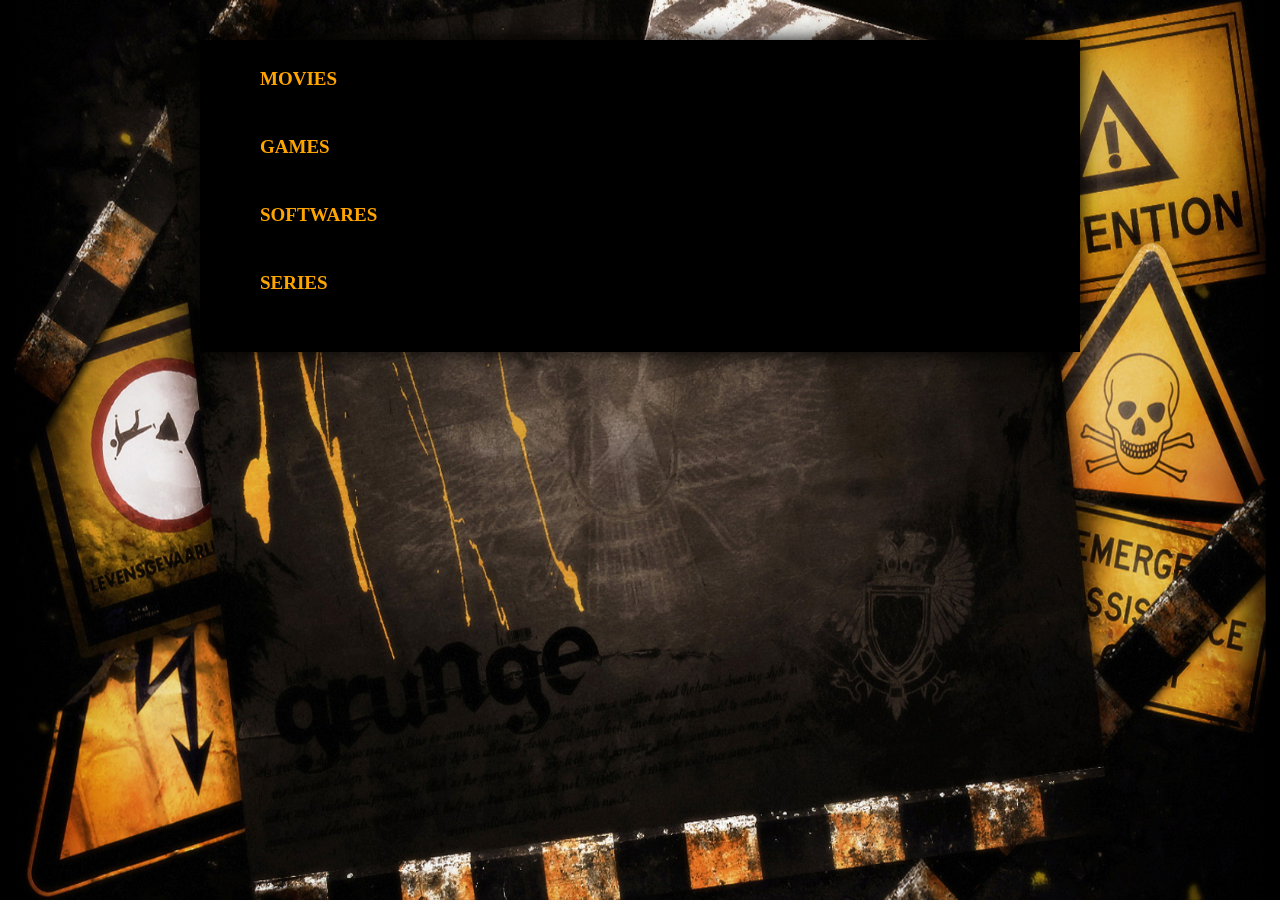
<file: public_html/index.html>
<!DOCTYPE html>
<html>
<head>
<title>CyBriX</title>
      <link rel="stylesheet" href="css/common.css">
</head>
<body>
<img src="images/bg.jpg"  class="bg">

<div class="page-wrap" >
<p><b><a href="index1.html" >MOVIES </a></b></p>
<p><b><a href="index2.html" >GAMES </a></b></p>
<p><b><a href="index3.html" >SOFTWARES</a></b></p>
<p><b><a href="series.html" >SERIES</a></b></p>
   
  <script src="js/google.js"></script>
<div id="disqus_thread"></div>
<script>

/**
*  RECOMMENDED CONFIGURATION VARIABLES: EDIT AND UNCOMMENT THE SECTION BELOW TO INSERT DYNAMIC VALUES FROM YOUR PLATFORM OR CMS.
*  LEARN WHY DEFINING THESE VARIABLES IS IMPORTANT: https://disqus.com/admin/universalcode/#configuration-variables*/
/*
var disqus_config = function () {
this.page.url = PAGE_URL;  // Replace PAGE_URL with your page's canonical URL variable
this.page.identifier = PAGE_IDENTIFIER; // Replace PAGE_IDENTIFIER with your page's unique identifier variable
};
*/
(function() { // DON'T EDIT BELOW THIS LINE
var d = document, s = d.createElement('script');
s.src = '//cybrix-esy-es.disqus.com/embed.js';
s.setAttribute('data-timestamp', +new Date());
(d.head || d.body).appendChild(s);
})();
</script>
<noscript>Please enable JavaScript to view the <a href="https://disqus.com/?ref_noscript">comments powered by Disqus.</a></noscript>
<script id="dsq-count-scr" src="//cybrix-esy-es.disqus.com/count.js" async></script>
</div>
</body>
</html>
</file>
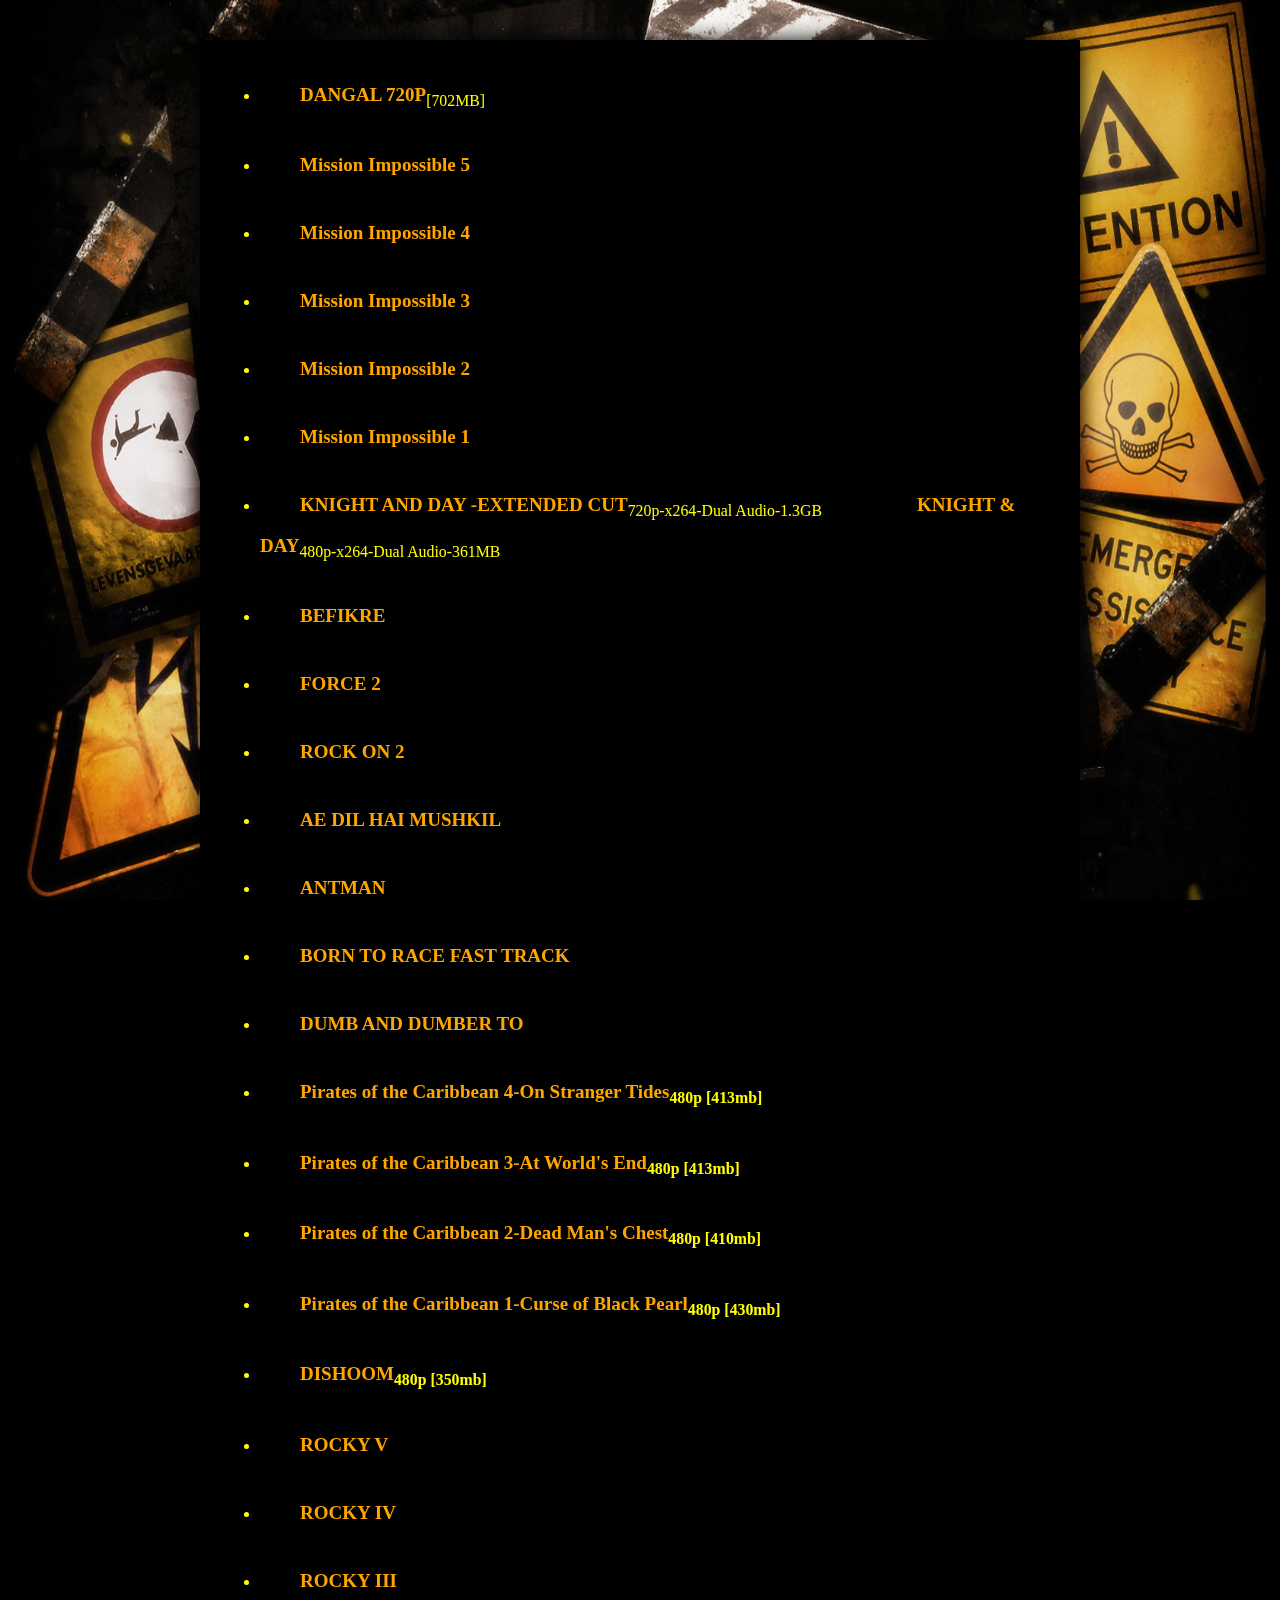
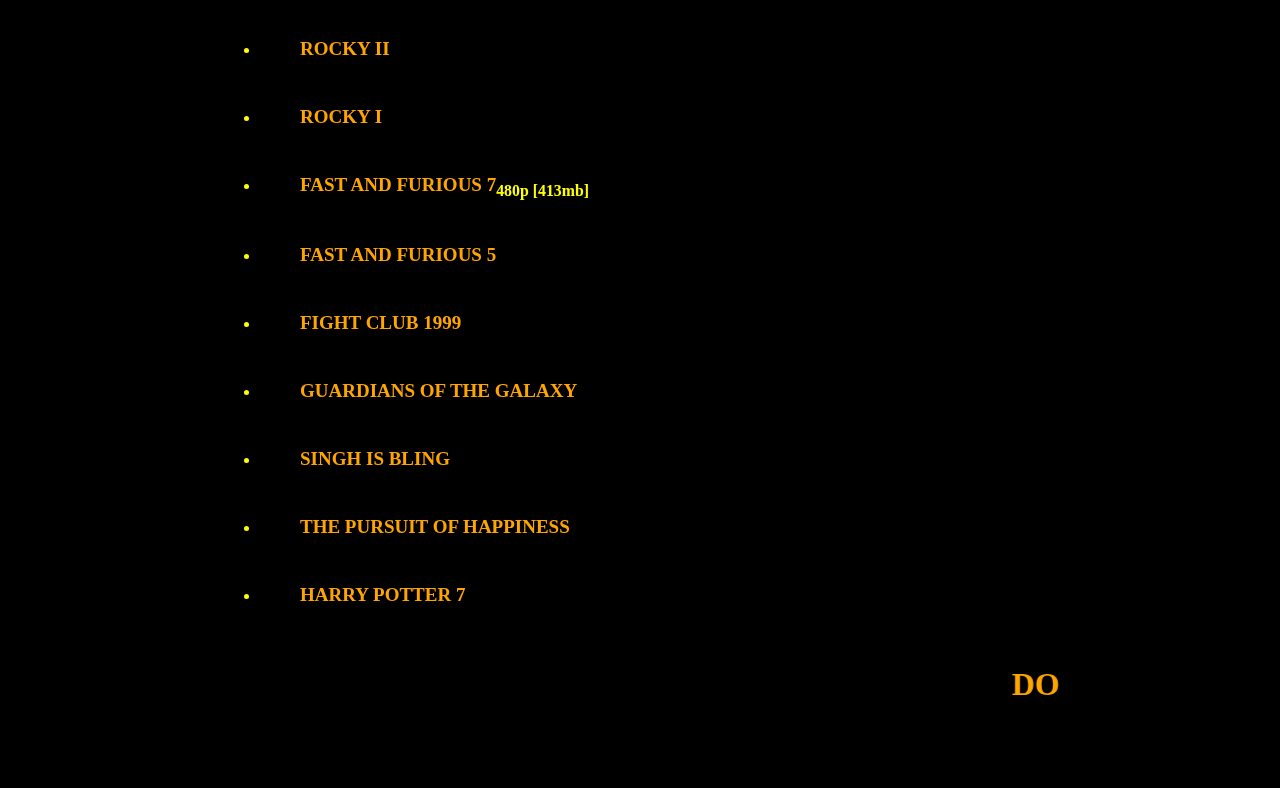
<file: public_html/index1.html>
<!DOCTYPE html>
<html>
<head>
<title>CyBriX</title>
      <link rel="stylesheet" href="css/common.css">

</head>
<body>
<img src="images/bg.jpg"  class="bg">
<div class="page-wrap">
<ul>
<li><p><b><a href="https://drive.google.com/open?id=0B4R9f7OmvsF7cER3cnc0SHYyczg">DANGAL  720P</a></b><sub>[702MB]</sub></p>
<li><p><b><a href="https://drive.google.com/file/d/0B1KqYUiBR7YLbFhqVlJIT05Rdlk/view" >Mission Impossible 5</a></b></p>
<li><p><b><a href="https://drive.google.com/file/d/0B1KqYUiBR7YLNkFxY2hFT2E2ZU0/view" >Mission Impossible 4</a></b></p>
<li><p><b><a href="https://drive.google.com/file/d/0ByYRmvWqPUZGbGYwamJlUXJBaU0/view" >Mission Impossible 3</a></b></p>
<li><p><b><a href="https://drive.google.com/open?id=0ByYRmvWqPUZGYVJkQXR3dGxXV1E" >Mission Impossible 2</a></b></p>
<li><p><b><a href="https://drive.google.com/open?id=0ByYRmvWqPUZGX2xmNjJrSjJ5Mm8" >Mission Impossible 1</a></b></p>
<li><p><b><a href="https://drive.google.com/open?id=0B4R9f7OmvsF7TnRoMFVoaXZaYTQ" >KNIGHT AND DAY -EXTENDED CUT</a></b><sub>720p-x264-Dual Audio-1.3GB</sub>&nbsp;&nbsp;&nbsp;&nbsp;&nbsp;&nbsp;&nbsp;&nbsp;&nbsp;&nbsp;&nbsp;&nbsp;&nbsp;&nbsp;&nbsp;&nbsp;&nbsp;&nbsp;&nbsp;&nbsp;<b><a href="https://drive.google.com/open?id=0B4R9f7OmvsF7MS1oWmNPSHVySjQ">KNIGHT & DAY</a></b><sub>480p-x264-Dual Audio-361MB</sub></p>
<li><p><b><a href="https://drive.google.com/open?id=0B4R9f7OmvsF7cTNLbTNaTVZ4MzA" >BEFIKRE</a></b></p>
<li><p><b><a href="https://drive.google.com/file/d/0B1KqYUiBR7YLdDAtYUNOUVFrTVE/view" >FORCE 2 </a></b></p>
<li><p><b><a href="https://drive.google.com/file/d/0B1KqYUiBR7YLT05nN19tTnVaZHc/view" >ROCK ON 2 </a></b></p>
<li><p><b><a href="https://viid.me/q0mxJf" >AE DIL HAI MUSHKIL </a></b></p>
<li><p><b><a href="https://drive.google.com/file/d/0B2TTjt5EGCgLbm16UXlZQUhQd1k/view" >ANTMAN </a></b></p>
<li><p><b><a href="https://drive.google.com/file/d/0B2TTjt5EGCgLZ2FwSWhqS1BPa1k/view" >BORN TO RACE FAST TRACK</a></b></p>
<li><p><b><a href="https://drive.google.com/file/d/0B2TTjt5EGCgLekVFXzdaVWRXZnc/view" >DUMB AND DUMBER TO</a></b></p>
<li><p><b><a href="https://docs.google.com/uc?id=0B4R9f7OmvsF7WjRqeTJaU2U1X1k&export=download">Pirates of the Caribbean 4-On Stranger Tides</a><sub>480p [413mb]</sub><b><p>
<li><p><b><a href="https://docs.google.com/uc?id=0B4R9f7OmvsF7LUxmcHNXV0gwNnc&export=download">Pirates of the Caribbean 3-At World's End</a><sub>480p [413mb]</sub><b><p>
<li><p><b><a href="https://docs.google.com/uc?id=0B4R9f7OmvsF7a1RiS3pfb1pMUVk&export=download">Pirates of the Caribbean 2-Dead Man's Chest</a><sub>480p [410mb]</sub><b><p>
<li><p><b><a href="https://docs.google.com/uc?id=0B4R9f7OmvsF7dDNyZWIwc1VSYlU&export=download">Pirates of the Caribbean 1-Curse of Black Pearl</a><sub>480p [430mb]</sub><b><p>
<li><p><b><a href="https://drive.google.com/open?id=0B4R9f7OmvsF7ZUlwRUZJUHhLVU0">DISHOOM</a><sub>480p [350mb]</sub><b><p>
<li><p><b><a href="https://drive.google.com/open?id=0B4R9f7OmvsF7VmtUYjl0MHM0ZlE">ROCKY V</a><b><p>
<li><p><b><a href="https://drive.google.com/open?id=0B4R9f7OmvsF7d3kyRmZ4N0tjMFE">ROCKY IV</a><b><p>
<li><p><b><a href="https://drive.google.com/open?id=0B4R9f7OmvsF7bXp1VWViUHd5NHM">ROCKY III</a><b><p>
<li><p><b><a href="https://docs.google.com/uc?id=0B4R9f7OmvsF7VXh0VldJdzFJUEk&export=download">ROCKY II</a><b><p>
<li><p><b><a href="https://docs.google.com/uc?id=0B4R9f7OmvsF7OHlBU1lSSEhSbEU&export=download">ROCKY I</a><b><p>
<li><p><b><a href="https://docs.google.com/uc?id=0B4R9f7OmvsF7OTlHXzJDTk9raEU&export=download">FAST AND FURIOUS 7</a><sub>480p [413mb]</sub><b><p>
<li><p><b><a href="https://drive.google.com/file/d/0B2TTjt5EGCgLb1BYU1VmU0ROWXc/view" >FAST AND FURIOUS 5</a></b></p>
<li><p><b><a href="https://drive.google.com/file/d/0B2TTjt5EGCgLZHhvSjlGSGdhbGs/view" >FIGHT CLUB 1999</a></b></p>
<li><p><b><a href="https://drive.google.com/file/d/0B2TTjt5EGCgLOXVWVmFPY1JXREE/view" >GUARDIANS OF THE GALAXY</a></b></p>
<li><p><b><a href="https://drive.google.com/file/d/0B2TTjt5EGCgLT21nZ1lzci1VZ3M/view" >SINGH IS BLING</a></b></p>
<li><p><b><a href="https://drive.google.com/file/d/0B2TTjt5EGCgLZEp4LXV1aTdIdkk/view" >THE PURSUIT OF HAPPINESS</a></b></p>
<li><p><b><a href="https://drive.google.com/file/d/0B2TTjt5EGCgLZkVyY1lnTmZqM1U/view" >HARRY POTTER 7</a></b></p>
</ul>
<marquee><h1><a href="index4.html" >DOWNLOAD MOVIES</a></h1></marquee>
</div>
</body>

          
</html>
</file>
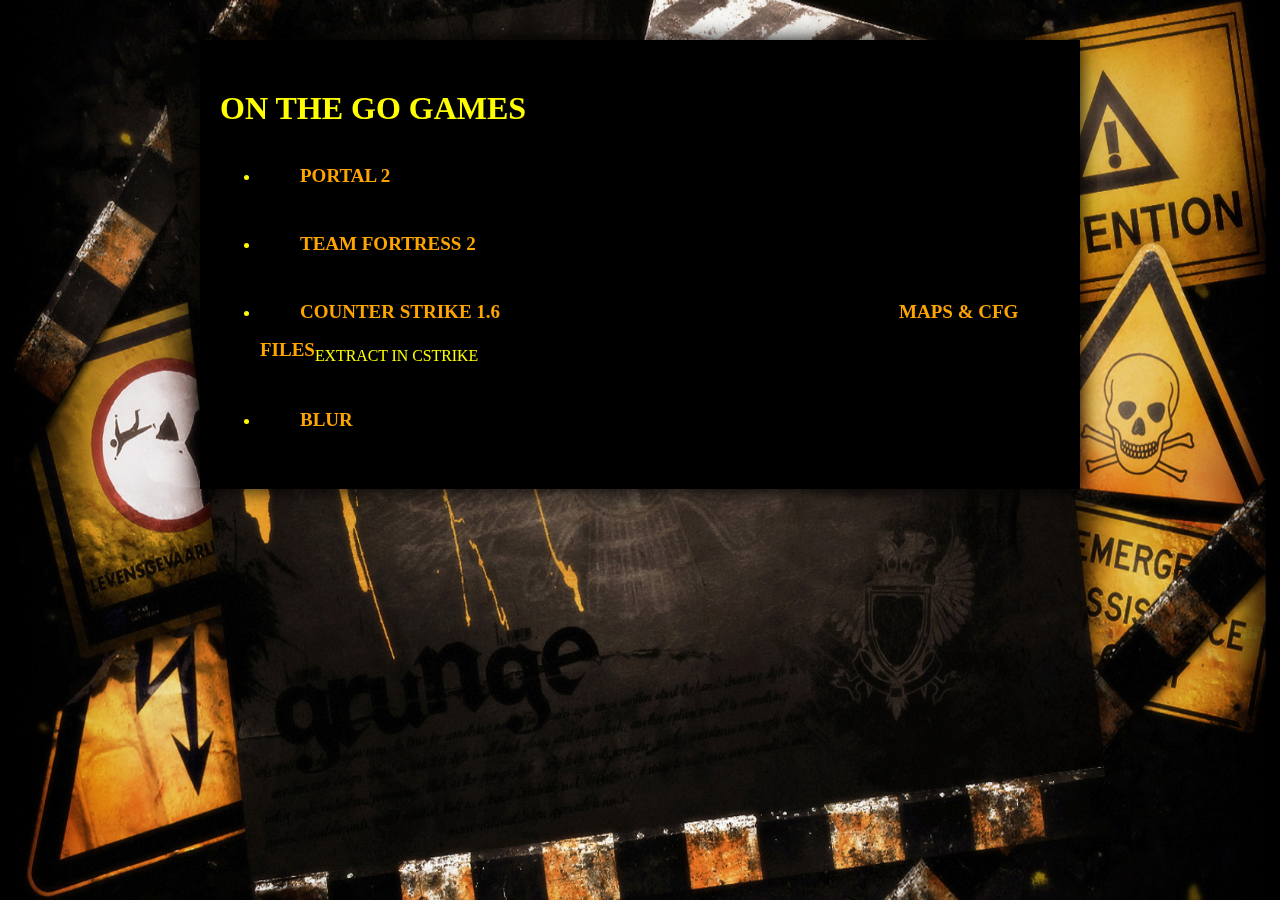
<file: public_html/index2.html>
<!DOCTYPE html>
<html>
<head>
<title>CyBriX</title>
      <link rel="stylesheet" href="css/common.css">

</head>
<body>
<img src="images/bg.jpg"  class="bg">
<div class="page-wrap">
<p><h1>ON THE GO GAMES</h1></p>
<ul>
<li><p><b><a href="https://docs.google.com/uc?id=0B4R9f7OmvsF7NlFDY1NyYmh0NHM&export=download" >PORTAL 2</a></b></p>
<li><p><b><a href="https://viid.me/qqz96T" >TEAM FORTRESS 2</a></b></p>
<li><p><b><a href="https://viid.me/q0jIi2" >COUNTER STRIKE 1.6</a>&nbsp;&nbsp;&nbsp;&nbsp;&nbsp;&nbsp;&nbsp;&nbsp;&nbsp;&nbsp;&nbsp;&nbsp;&nbsp;&nbsp;&nbsp;&nbsp;&nbsp;&nbsp;&nbsp;&nbsp;&nbsp;&nbsp;&nbsp;&nbsp;&nbsp;&nbsp;&nbsp;&nbsp;&nbsp;&nbsp;&nbsp;&nbsp;&nbsp;&nbsp;&nbsp;&nbsp;&nbsp;&nbsp;&nbsp;&nbsp;&nbsp;&nbsp;&nbsp;&nbsp;&nbsp;&nbsp;&nbsp;&nbsp;&nbsp;&nbsp;&nbsp;&nbsp;&nbsp;&nbsp;&nbsp;&nbsp;&nbsp;&nbsp;&nbsp;&nbsp;&nbsp;&nbsp;&nbsp;&nbsp;&nbsp;&nbsp;&nbsp;&nbsp;&nbsp;&nbsp;&nbsp;&nbsp;&nbsp;&nbsp;&nbsp;&nbsp;&nbsp;&nbsp;&nbsp;&nbsp;&nbsp;&nbsp;&nbsp;&nbsp;<a href="https://drive.google.com/uc?export=download&id=0B4R9f7OmvsF7YWNIZ0o4YmE5azA">MAPS & CFG FILES</a></b><sub>EXTRACT IN CSTRIKE</sub></p>
<li><p><b><a href="https://sh.st/8v8hJ" >BLUR</a></b></p>
</ul>
</div>
</body>
</html>
</file>
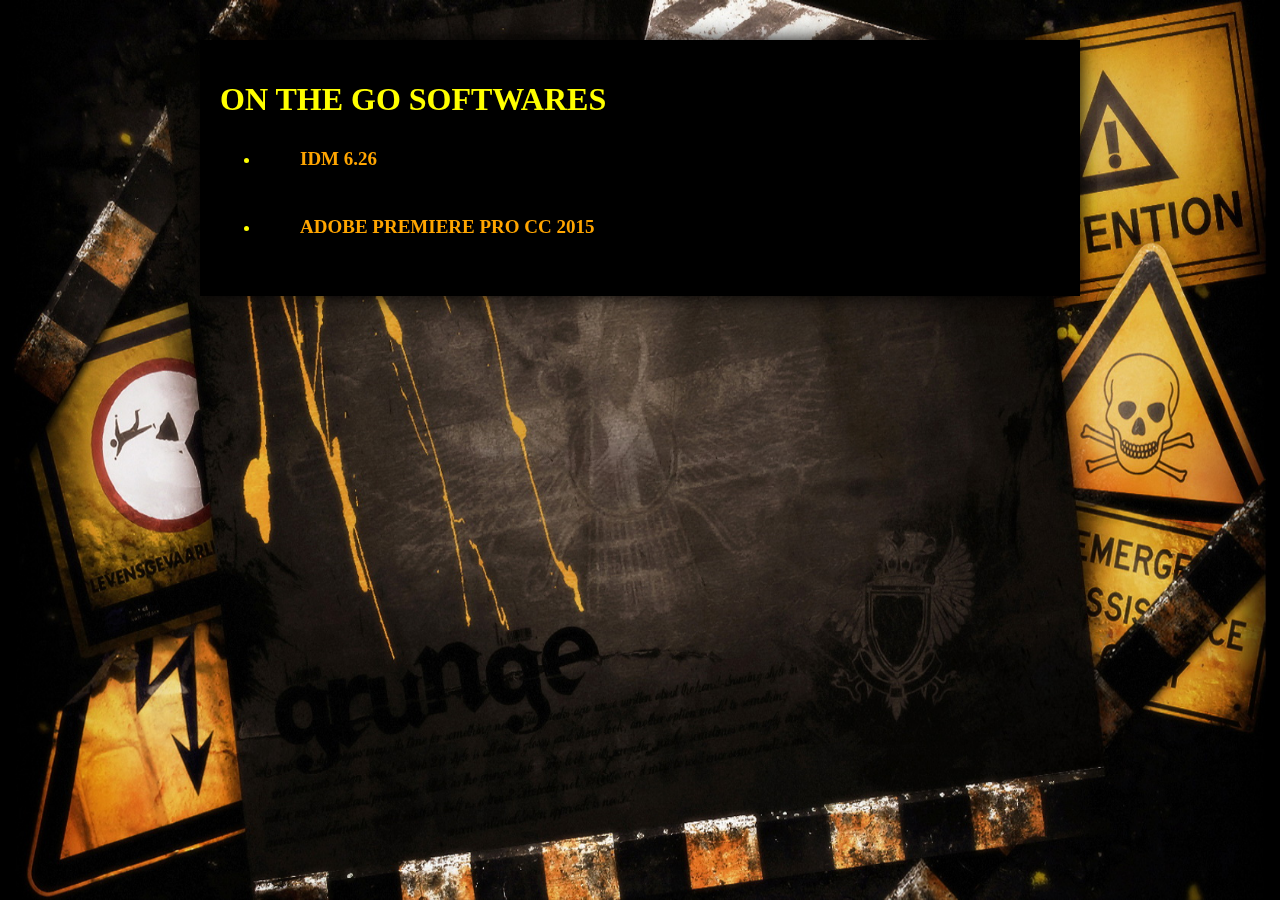
<file: public_html/index3.html>
<!DOCTYPE html>
<html>
<head>
<title>CyBriX</title>

      <link rel="stylesheet" href="css/common.css">
</head>
<body>
<img src="images/bg.jpg"  class="bg">
<div class="page-wrap">
<h1>ON THE GO SOFTWARES</h1>
<ul>
<li><p><b><a href="https://sh.st/8biXq" >IDM 6.26</a></b></p>
<li><p><b><a href="https://docs.google.com/uc?id=0B2TTjt5EGCgLRUEwekdYd1VyaW8&export=download">ADOBE PREMIERE PRO CC 2015</a></b></p>
</ul>
</div>
</body>
</html>
</file>
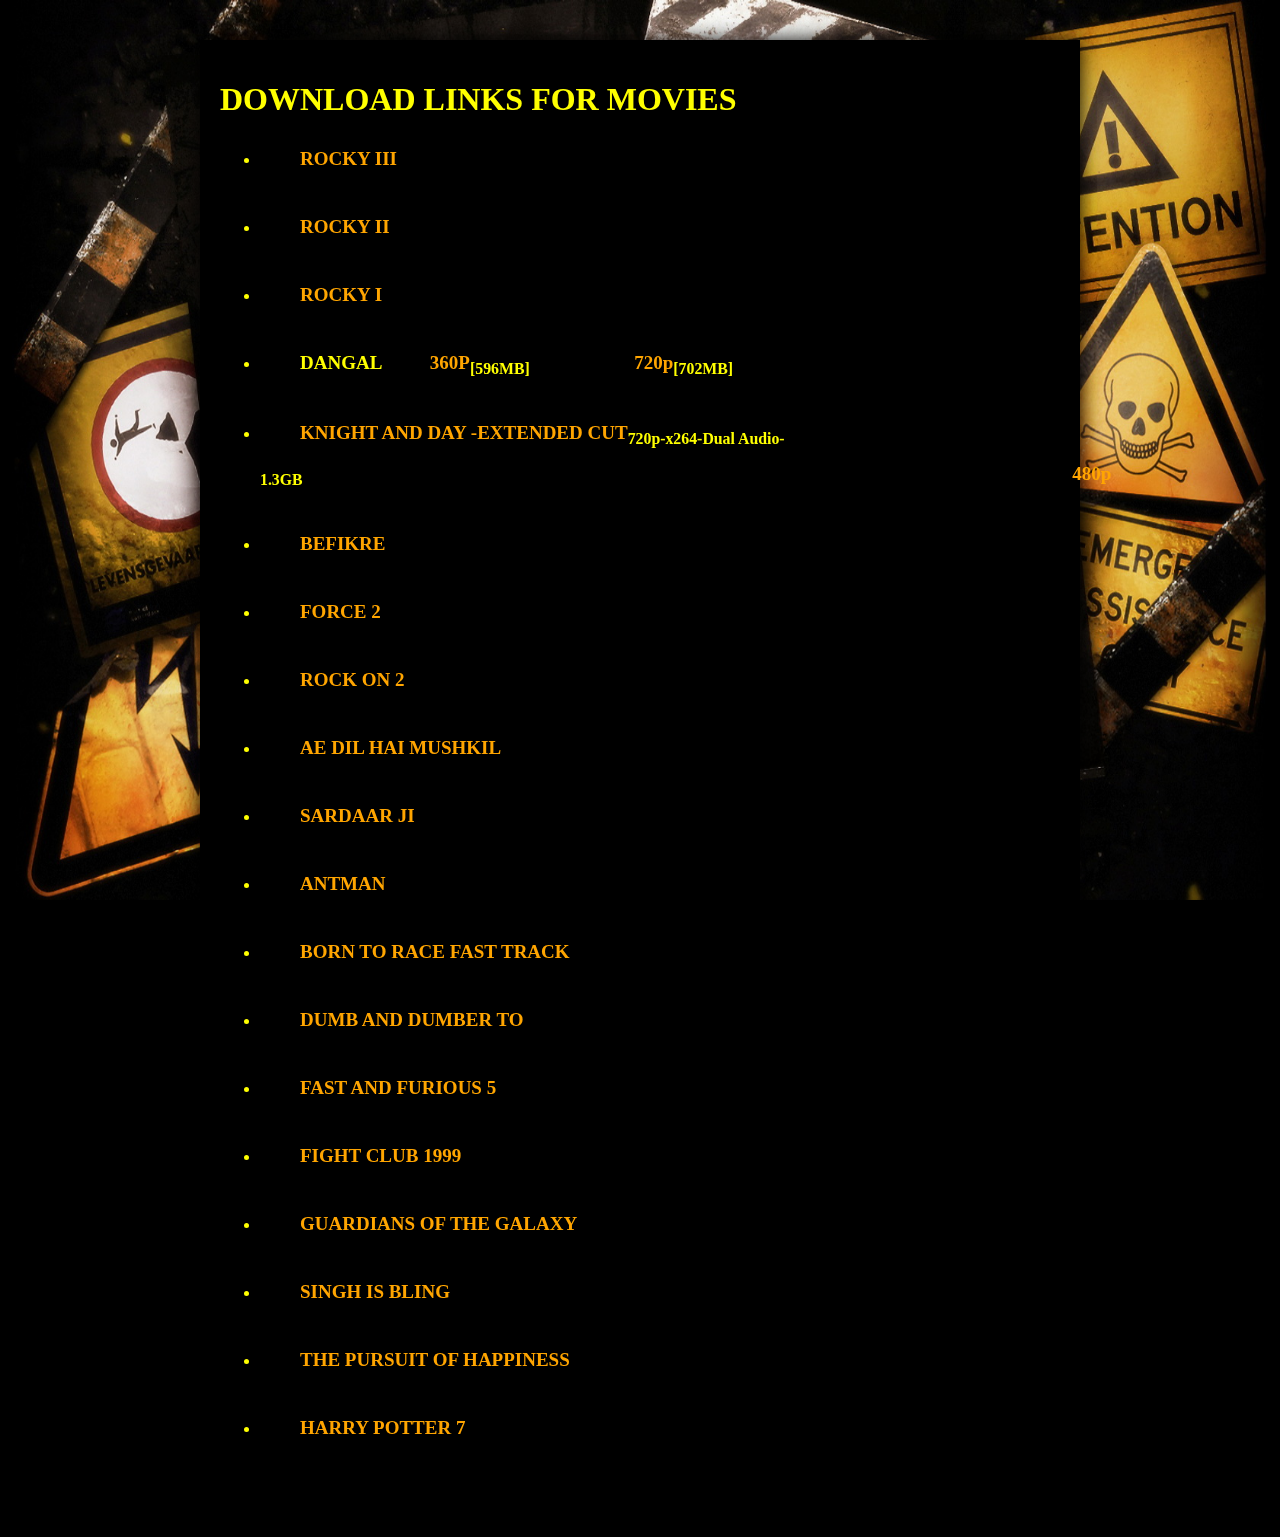
<file: public_html/index4.html>
<!DOCTYPE html>
<html>
<head>
<title>CyBriX</title>

      <link rel="stylesheet" href="css/common.css">
</head>
<body>
<img src="images/bg.jpg"  class="bg">
<div class="page-wrap">
<h1> DOWNLOAD LINKS FOR MOVIES</h1>
<ul>
<li><p><b><a href="https://docs.google.com/uc?id=0B4R9f7OmvsF7bXp1VWViUHd5NHM&export=download">ROCKY III</a><b><p>
<li><p><b><a href="https://docs.google.com/uc?id=0B4R9f7OmvsF7VXh0VldJdzFJUEk&export=download">ROCKY II</a><b><p>
<li><p><b><a href="https://docs.google.com/uc?id=0B4R9f7OmvsF7OHlBU1lSSEhSbEU&export=download">ROCKY I</a><b><p>
<li><p><b>DANGAL&nbsp;&nbsp;&nbsp;&nbsp;&nbsp;&nbsp;&nbsp;&nbsp;&nbsp;&nbsp;<a href="https://docs.google.com/uc?id=0BzDs6ZKTaywvcGNuck5KVnpaaDQ&export=download">360P</a></b><sub>[596MB]</sub><b>&nbsp;&nbsp;&nbsp;&nbsp;&nbsp;&nbsp;&nbsp;&nbsp;&nbsp;&nbsp;&nbsp;&nbsp;&nbsp;&nbsp;&nbsp;&nbsp;&nbsp;&nbsp;&nbsp;&nbsp;&nbsp;&nbsp;<a href="https://docs.google.com/uc?id=0B4R9f7OmvsF7cER3cnc0SHYyczg&export=download">720p</a></b><sub>[702MB]</sub></p>
<li><p><b><a href="https://drive.google.com/uc?export=download&id=0B4R9f7OmvsF7TnRoMFVoaXZaYTQ" >KNIGHT AND DAY -EXTENDED CUT</a></b><sub>720p-x264-Dual Audio-1.3GB</sub>&nbsp;&nbsp;&nbsp;&nbsp;&nbsp;&nbsp;&nbsp;&nbsp;&nbsp;&nbsp;&nbsp;&nbsp;&nbsp;&nbsp;&nbsp;&nbsp;&nbsp;&nbsp;&nbsp;&nbsp;&nbsp;&nbsp;&nbsp;&nbsp;&nbsp;&nbsp;&nbsp;&nbsp;&nbsp;&nbsp;&nbsp;&nbsp;&nbsp;&nbsp;&nbsp;&nbsp;&nbsp;&nbsp;&nbsp;&nbsp;&nbsp;&nbsp;&nbsp;&nbsp;&nbsp;&nbsp;&nbsp;&nbsp;&nbsp;&nbsp;&nbsp;&nbsp;&nbsp;&nbsp;&nbsp;&nbsp;&nbsp;&nbsp;&nbsp;&nbsp;&nbsp;&nbsp;&nbsp;&nbsp;&nbsp;&nbsp;&nbsp;&nbsp;&nbsp;&nbsp;&nbsp;&nbsp;&nbsp;&nbsp;&nbsp;&nbsp;&nbsp;&nbsp;&nbsp;&nbsp;&nbsp;&nbsp;&nbsp;&nbsp;&nbsp;&nbsp;&nbsp;&nbsp;&nbsp;&nbsp;&nbsp;&nbsp;&nbsp;&nbsp;&nbsp;&nbsp;&nbsp;&nbsp;&nbsp;&nbsp;&nbsp;&nbsp;&nbsp;&nbsp;&nbsp;&nbsp;&nbsp;&nbsp;&nbsp;&nbsp;&nbsp;&nbsp;&nbsp;&nbsp;&nbsp;&nbsp;&nbsp;&nbsp;&nbsp;&nbsp;&nbsp;&nbsp;&nbsp;&nbsp;&nbsp;&nbsp;&nbsp;&nbsp;&nbsp;&nbsp;&nbsp;&nbsp;&nbsp;&nbsp;&nbsp;&nbsp;&nbsp;&nbsp;&nbsp;&nbsp;&nbsp;&nbsp;&nbsp;&nbsp;&nbsp;&nbsp;&nbsp;&nbsp;&nbsp;&nbsp;&nbsp;&nbsp;&nbsp;&nbsp;&nbsp;&nbsp;&nbsp;&nbsp;&nbsp;&nbsp;&nbsp;&nbsp;<a href="https://docs.google.com/uc?id=0B4R9f7OmvsF7MS1oWmNPSHVySjQ&export=download">480p</a></p>
<li><p><b><a href="https://drive.google.com/uc?export=download&id=0B4R9f7OmvsF7cTNLbTNaTVZ4MzA" >BEFIKRE</a></b></p>
<li><p><b><a href="https://viid.me/qqyekR" >FORCE 2 </a></b></p>
<li><p><b><a href="https://viid.me/q0UJQj" >ROCK ON 2 </a></b></p>
<li><p><b><a href="https://viid.me/q0mzmM" >AE DIL HAI MUSHKIL </a></b></p>
<li><p><b><a href="https://viid.me/qqtVQN" >SARDAAR JI</a></b></p>
<li><p><b><a href="https://sh.st/8bar3" >ANTMAN </a></b></p>
<li><p><b><a href="https://sh.st/8baAo" >BORN TO RACE FAST TRACK</a></b></p>
<li><p><b><a href="https://sh.st/8bsu8" >DUMB AND DUMBER TO</a></b></p>
<li><p><b><a href="https://sh.st/8bs4c" >FAST AND FURIOUS 5</a></b></p>
<li><p><b><a href="https://sh.st/8bdn3" >FIGHT CLUB 1999</a></b></p>
<li><p><b><a href="https://sh.st/8bd4k" >GUARDIANS OF THE GALAXY</a></b></p>
<li><p><b><a href="https://sh.st/8bgi9" >SINGH IS BLING</a></b></p>
<li><p><b><a href="https://sh.st/8bgHe" >THE PURSUIT OF HAPPINESS</a></b></p>
<li><p><b><a href="https://sh.st/8bhul" >HARRY POTTER 7</a></b></p>
</ul>
</div>
</body>
</html>
</file>
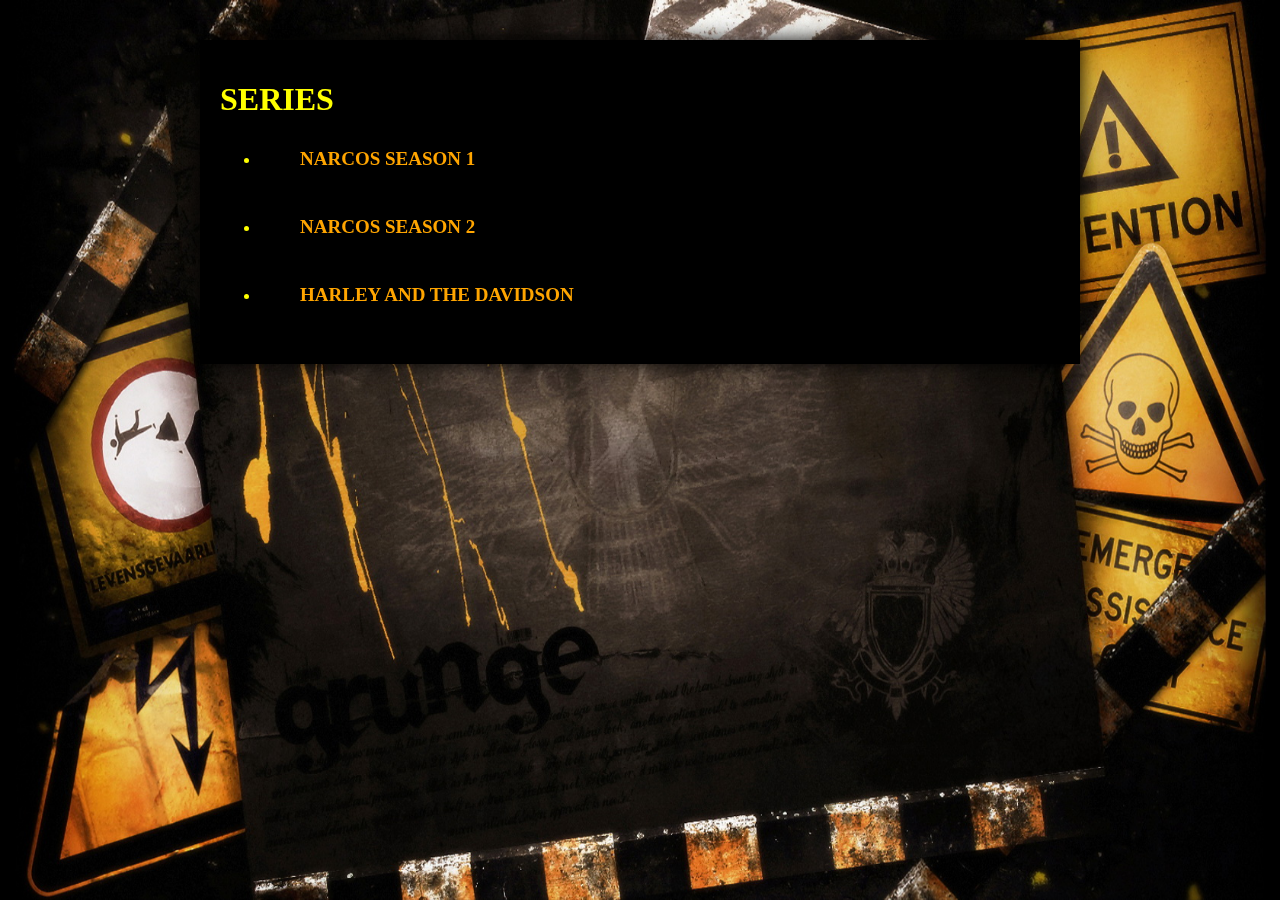
<file: public_html/series.html>
<!DOCTYPE html>
<html>
<head>
<title>CyBriX</title>
  <link rel="stylesheet" href="css/common.css">
</head>
<img src="images/bg.jpg"  class="bg">
<div class="page-wrap">
<body>
<h1>SERIES</h1>
<ul>
<li><p><b><a href="https://drive.google.com/open?id=0ByYRmvWqPUZGN1pEQURHQUNINzQ">NARCOS SEASON 1</a></b></p>
<li><p><b><a href="https://drive.google.com/open?id=0ByYRmvWqPUZGZUdfZUx1Q1RjczQ">NARCOS SEASON 2</a></b></p>
<li><p><b><a href="series1.html" >HARLEY AND THE DAVIDSON</a></b></p>
</ul> 
</div>
               <script type="text/javascript">//<![CDATA[�
(function() {
    var configuration = {
    "token": "94e16d347666d3fbceca0af5cc928b2f",
    "domains": [
        "cybrix.esy.es"
    ],
    "capping": {
        "limit": 5,
        "timeout": 24
    },
    "entryScript": {
        "type": "timeout",
        "timeout": 3000,
        "capping": {
            "limit": 5,
            "timeout": 24
        }
    },
    "exitScript": {
        "enabled": true
    },
    "popUnder": {
        "enabled": true
    }
};
    var script = document.createElement('script');
    script.async = true;
    script.src = '//cdn.shorte.st/link-converter.min.js';
    script.onload = script.onreadystatechange = function () {var rs = this.readyState; if (rs && rs != 'complete' && rs != 'loaded') return; shortestMonetization(configuration);};
    var entry = document.getElementsByTagName('script')[0];
    entry.parentNode.insertBefore(script, entry);
})();
//]]></script>                
        
</body>
</html>
</file>
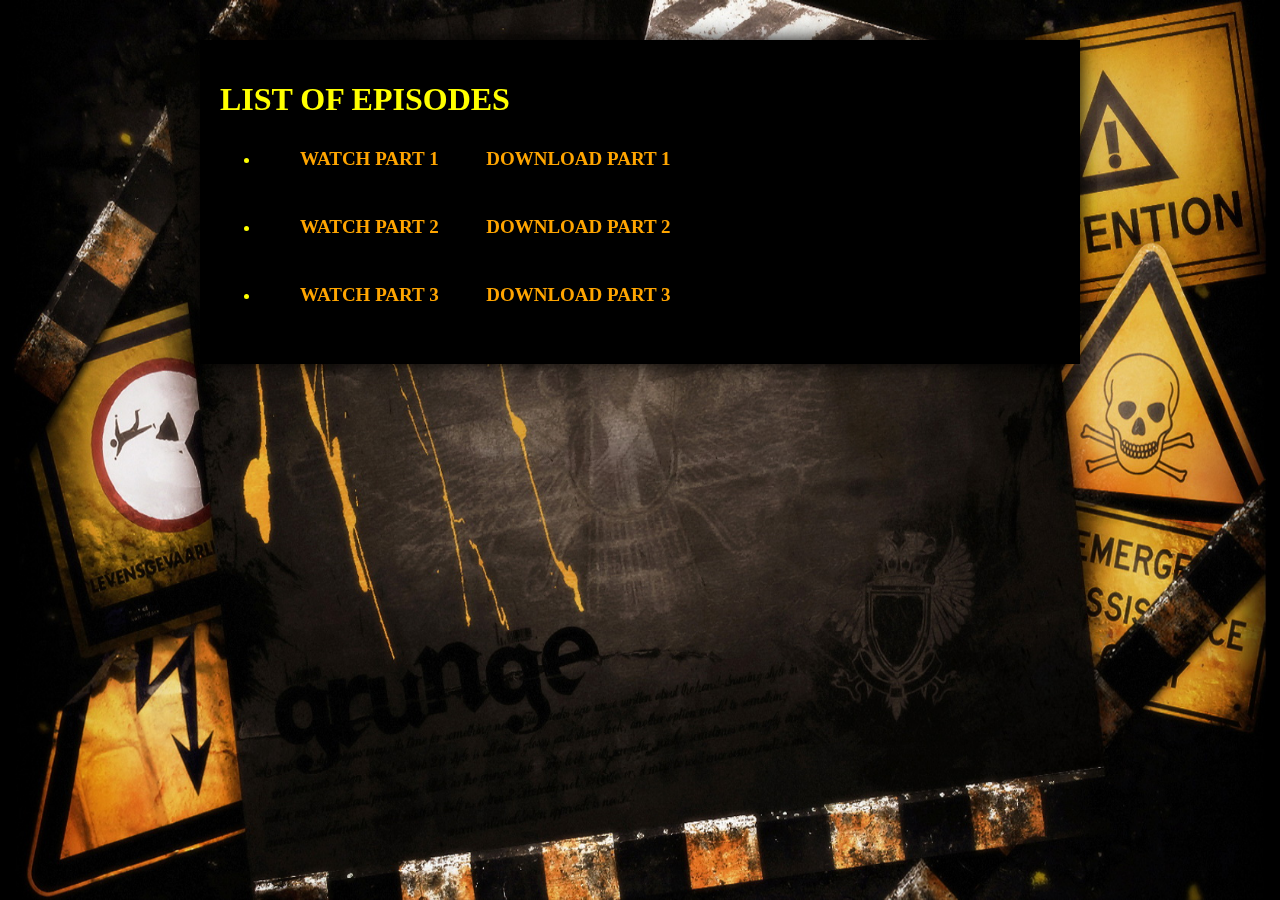
<file: public_html/series1.html>
<!DOCTYPE html>
<html>
<head>
<title>CyBriX</title>
  <link rel="stylesheet" href="css/common.css">
</head>
<body>
<img src="images/bg.jpg"  class="bg">
<div class="page-wrap">
<h1>LIST OF EPISODES</h1>
<ul>
<li><p><b><a href="https://drive.google.com/open?id=0B2TTjt5EGCgLVEdYUVducWNuU1E" >WATCH PART 1</a></b>&nbsp;&nbsp;&nbsp;&nbsp;&nbsp;&nbsp;&nbsp;&nbsp;&nbsp;&nbsp;<b><a href="https://drive.google.com/uc?export=download&id=0B2TTjt5EGCgLVEdYUVducWNuU1E" >DOWNLOAD PART 1</a></b></p></li>
<li><p><b><a href="https://drive.google.com/open?id=0B2TTjt5EGCgLcUIybXYxM1ZmcVE" >WATCH PART 2</a></b>&nbsp;&nbsp;&nbsp;&nbsp;&nbsp;&nbsp;&nbsp;&nbsp;&nbsp;&nbsp;<b><a href="https://drive.google.com/uc?export=download&id=0B2TTjt5EGCgLcUIybXYxM1ZmcVE" >DOWNLOAD PART 2</a></b></p></li>
<li><p><b><a href="https://drive.google.com/open?id=0B2TTjt5EGCgLYVV6Y0tSNkhfMWM" >WATCH PART 3</a></b>&nbsp;&nbsp;&nbsp;&nbsp;&nbsp;&nbsp;&nbsp;&nbsp;&nbsp;&nbsp;<b><a href="https://drive.google.com/uc?export=download&id=0B2TTjt5EGCgLYVV6Y0tSNkhfMWM" >DOWNLOAD PART 3</a></b></p></li>
</ul> 
</div>
               <script type="text/javascript">//<![CDATA[�
(function() {
    var configuration = {
    "token": "94e16d347666d3fbceca0af5cc928b2f",
    "domains": [
        "cybrix.esy.es"
    ],
    "capping": {
        "limit": 5,
        "timeout": 24
    },
    "entryScript": {
        "type": "timeout",
        "timeout": 3000,
        "capping": {
            "limit": 5,
            "timeout": 24
        }
    },
    "exitScript": {
        "enabled": true
    },
    "popUnder": {
        "enabled": true
    }
};
    var script = document.createElement('script');
    script.async = true;
    script.src = '//cdn.shorte.st/link-converter.min.js';
    script.onload = script.onreadystatechange = function () {var rs = this.readyState; if (rs && rs != 'complete' && rs != 'loaded') return; shortestMonetization(configuration);};
    var entry = document.getElementsByTagName('script')[0];
    entry.parentNode.insertBefore(script, entry);
})();
//]]></script>                
        
</body>
</html>
</file>
<file: public_html/css/common.css>
a:link {
    color: orange;
text-decoration:none;
}
a:visited {
    color: yellow;
text-decoration:none;
}
a:hover {
    color: red;
text-decoration:none;
}

a:active {
    color: blue;
text-decoration:none;
}
li{color:yellow;
}
div{background:black;}
body{
background:black;}
h1{color:yellow;
font-family:"AGENCY FB";
}
img.bg {
			min-height: 100%;
			min-width: 1024px;
			width: 100%;
			height: auto;		
			position: fixed;
			top: 0;
			left: 0;
		}
		
		@media screen and (max-width: 1024px){
			img.bg {
				left: 50%;
				margin-left: -512px; }
		}
		
		div.page-wrap { background:black; position:relative; width: 840px; margin: 40px auto; padding: 20px;  -moz-box-shadow: 0 0 20px black; -webkit-box-shadow: 0 0 20px black; box-shadow: 0 0 20px black; }
		p { font: 19px/2 "AGENCY FB", "AGENCY FB"; margin: 0 0 30px 0; text-indent: 40px; }
p > h1{ font: 28px/2 "AGENCY FB", "AGENCY FB"; margin: 0 0 40px 0; text-indent: 40px; }
</file>
